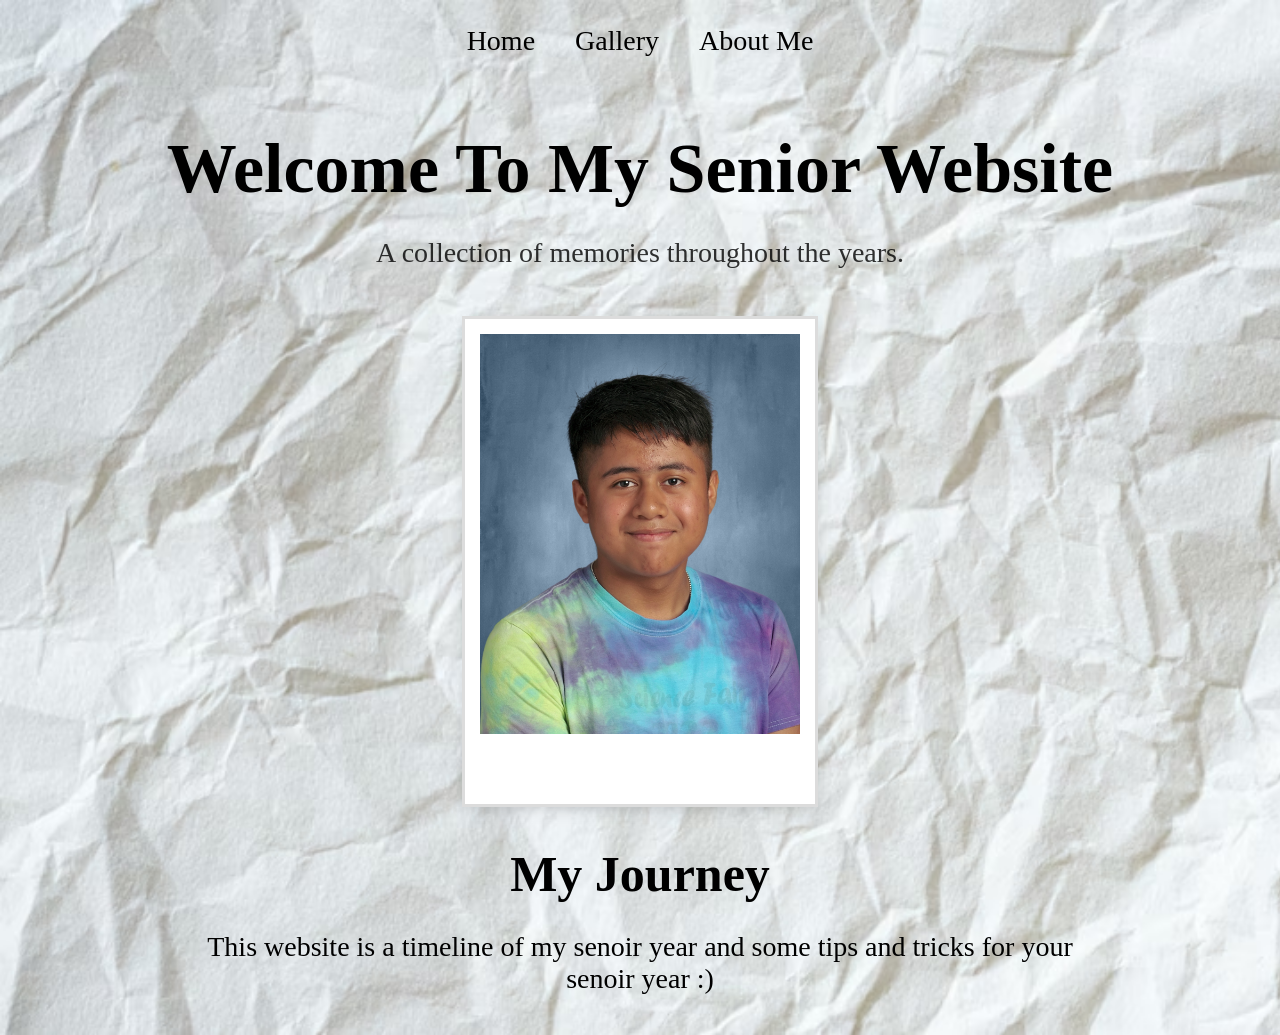
<file: index.html>
<!DOCTYPE html>
<html lang="en">
<link rel="stylesheet" href="style.css">

<head>
    <meta charset="UTF-8">
    <meta name="viewport" content="width=device-width, initial-scale=1.0">
    <title>Randy's Website</title> <link rel="icon" type="image/x-icon" href="/images/leaf-icon.png">
</head>
<body>
        <nav>
        <a href="index.html">Home</a>
        <a href="gallery.html">Gallery</a>
        <a href="about.html">About Me</a>
    </nav>

    <header>
        <h1>Welcome To My Senior Website</h1>
        <p>A collection of memories throughout the years.</p>
    </header>

    <section class="main-image">
        <img src="images/randy.JPG" alt="Senior Photo">
    </section>

    <section class="description">
        <h2>My Journey</h2>
        <p>
            This website is a timeline of my senoir year and some tips and tricks for your senoir year :) 
        </p>
    </section>
<script src="javascript.js"></script>    
</body>
</html>
</file>
<file: style.css>
/* GLOBAL */

body {

    -webkit-user-select: none;
    -moz-user-select: none;
    -ms-user-select: none;
    user-select: none;

    margin: 0;
    padding: 0;

    overflow-x: hidden;

    background-image: url("images/paper.jpg");

    background-size: cover;

    background-repeat: repeat;

    background-color: #fdfbf7;

    font-family: "Caveat", cursive;
}

/* CUSTOM CURSOR */

* {
    cursor: url('https://cdn.cursors-4u.net/previews/graduation-cap-b66c2f64-32.webp') 33 36, auto !important;
}

/* NAVBAR */

nav {

    display: flex;

    justify-content: center;

    gap: 40px;

    padding: 25px;

    position: relative;

    z-index: 10;
}

nav a {

    text-decoration: none;

    color: black;

    font-size: 28px;

    transition: 0.2s;
}

nav a:hover {

    transform: scale(1.1);

    opacity: 0.7;
}

/* HEADER */

header {

    text-align: center;

    margin-top: 20px;

    position: relative;

    z-index: 5;
}

header h1 {

    font-size: 70px;

    margin-bottom: 10px;
}

header p {

    font-size: 28px;

    opacity: 0.8;
}

/* MAIN IMAGE SECTION */

.main-image {

    display: flex;

    justify-content: center;

    margin-top: 50px;

    position: relative;

    z-index: 5;
}

/* POLAROID STYLE */

.main-image img {

    width: 320px;

    background: white;

    padding: 15px 15px 70px 15px;

    outline: 3px solid #dcdcdc;

    box-shadow: 0 4px 15px rgba(0,0,0,0.2);

    transition:
        transform 0.3s ease,
        box-shadow 0.3s ease;
}

/* HOVER */

.main-image img:hover {

    transform: scale(1.04) rotate(-1deg);

    box-shadow: 0 10px 25px rgba(0,0,0,0.25);
}

/* DESCRIPTION */

.description {

    text-align: center;

    width: 70%;

    margin: 40px auto;

    font-size: 28px;

    position: relative;

    z-index: 5;
}

.description h2 {

    font-size: 50px;

    margin-bottom: 10px;
}

/* FLOATING STICKERS */

.sticker {

    position: fixed;

    pointer-events: none;

    z-index: 1;
}

/* INDIVIDUAL STICKERS */

.sticker1 {

    width: 120px;

    top: 80px;
    left: 40px;

    transform: rotate(-20deg);
}

.sticker2 {

    width: 100px;

    bottom: 100px;
    right: 50px;

    transform: rotate(12deg);
}

.sticker3 {

    width: 140px;

    top: 250px;
    right: 120px;

    transform: rotate(-8deg);
}

/* PARTICLES */

.particles {

    position: fixed;

    width: 100%;
    height: 100%;

    top: 0;
    left: 0;

    pointer-events: none;

    overflow: hidden;

    z-index: -2;
}

.particles::before,
.particles::after {

    content: "";

    position: absolute;

    width: 200%;
    height: 200%;

    background-image:
        radial-gradient(circle, rgba(255,255,255,0.7) 2px, transparent 2px);

    background-size: 120px 120px;

    animation: floatParticles 20s linear infinite;
}

.particles::after {

    animation-duration: 35s;

    opacity: 0.5;
}

@keyframes floatParticles {

    from {
        transform: translateY(0);
    }

    to {
        transform: translateY(-200px);
    }

}

/* MOBILE FRIENDLY */

@media screen and (max-width: 768px) {

    nav {

        gap: 20px;

        flex-wrap: wrap;
    }

    nav a {

        font-size: 22px;
    }

    header h1 {

        font-size: 45px;
    }

    header p {

        font-size: 22px;

        padding: 0 20px;
    }

    .main-image img {

        width: 220px;

        padding: 10px 10px 50px 10px;
    }

    .description {

        width: 90%;

        font-size: 22px;
    }

    .description h2 {

        font-size: 38px;
    }

    .sticker1,
    .sticker2,
    .sticker3 {

        width: 80px;
    }

}
</file>
